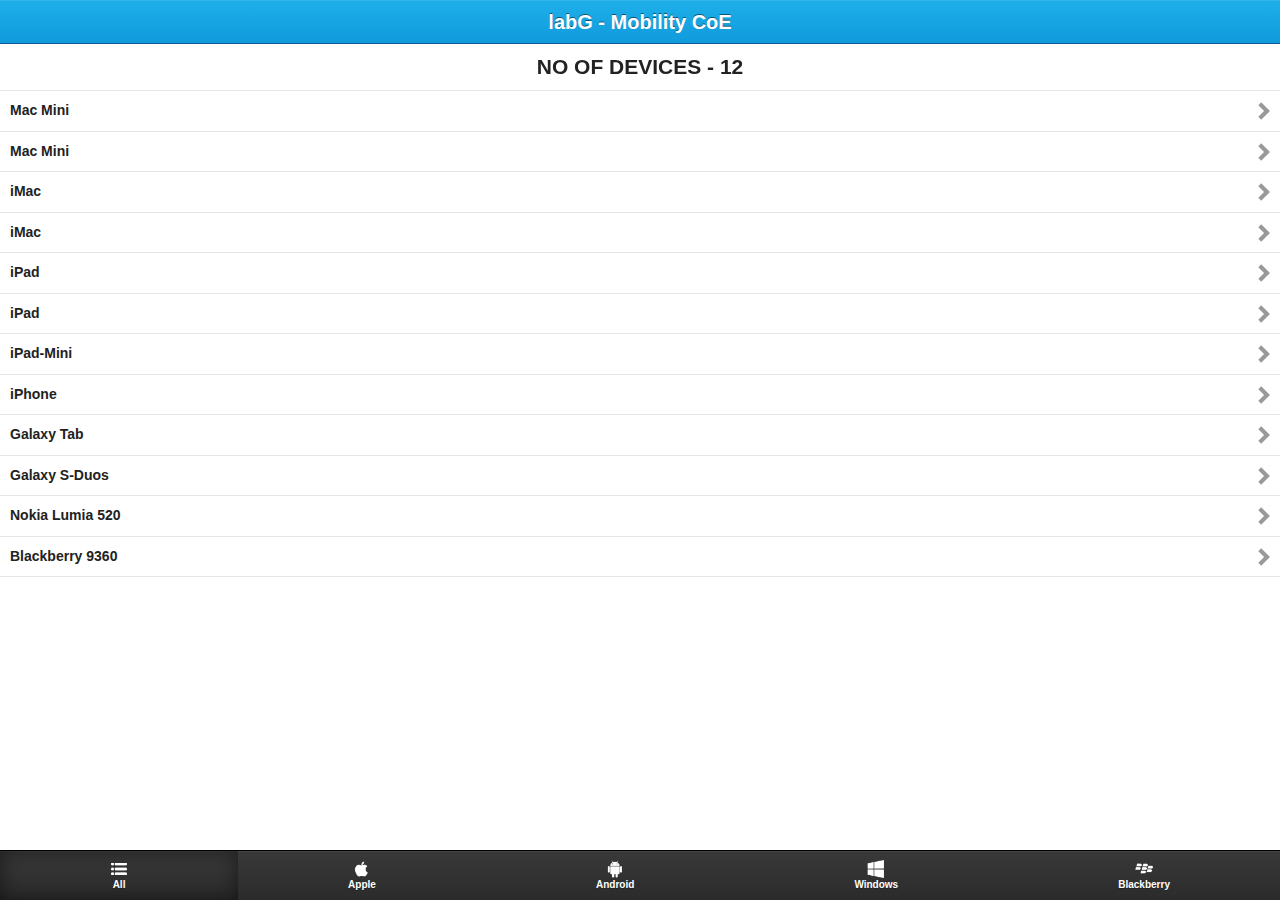
<file: index.html>
<!DOCTYPE html>
<html ng-app="labG">
  <head>
    <meta charset="utf-8">
    <title>labG - Mobile CoE</title>
    <!-- Sets initial viewport load and disables zooming  -->
    <meta name="viewport" content="initial-scale=1, maximum-scale=1, user-scalable=no">
    <!-- Makes your prototype chrome-less once bookmarked to your phone's home screen -->
    <meta name="apple-mobile-web-app-capable" content="yes">
    <meta name="apple-mobile-web-app-status-bar-style" content="black">   
    <!-- Set a shorter title for iOS6 devices when saved to home screen -->
    <meta name="apple-mobile-web-app-title" content="labG - Mobility CoE">
    <!-- Set Apple icons for when prototype is saved to home screen -->
    <link rel="apple-touch-icon-precomposed" sizes="114x114" href="images/touch-icons/apple-touch-icon-114x114.png">
    <link rel="apple-touch-icon-precomposed" sizes="72x72" href="images/touch-icons/apple-touch-icon-72x72.png">
    <link rel="apple-touch-icon-precomposed" sizes="57x57" href="images/touch-icons/apple-touch-icon-57x57.png">
    <!-- Include the compiled Ratchet CSS -->
    <link rel="stylesheet" href="css/ratchet.css">
    <!-- Include the App Specific CSS Files -->
    <link rel="stylesheet" href="css/app.css">
    <!-- Including Angular JS -->
    <script src="js/angular.min.js"></script>
    <!-- App Specific Javascript Logic -->
    <script src="js/app.js"></script>
    <!-- Ratchet Javascript Logic -->
    <script src="js/ratchet.js"></script>
    
  </head>
  <body>

  <!-- Make sure all your bars are the first things in your <body> -->
  <header class="bar-title">
     <a class="button-prev" id="backButton" ng-hide="true" href="#list">
        Back
     </a>
  <h1 class="title">labG - Mobility CoE</h1>
  </header>

    <!-- Wrap all non-bar HTML in the .content div (this is actually what scrolls) -->
    <div class="content" ng-view>
     
    </div>
  </body>
</html>
</file>
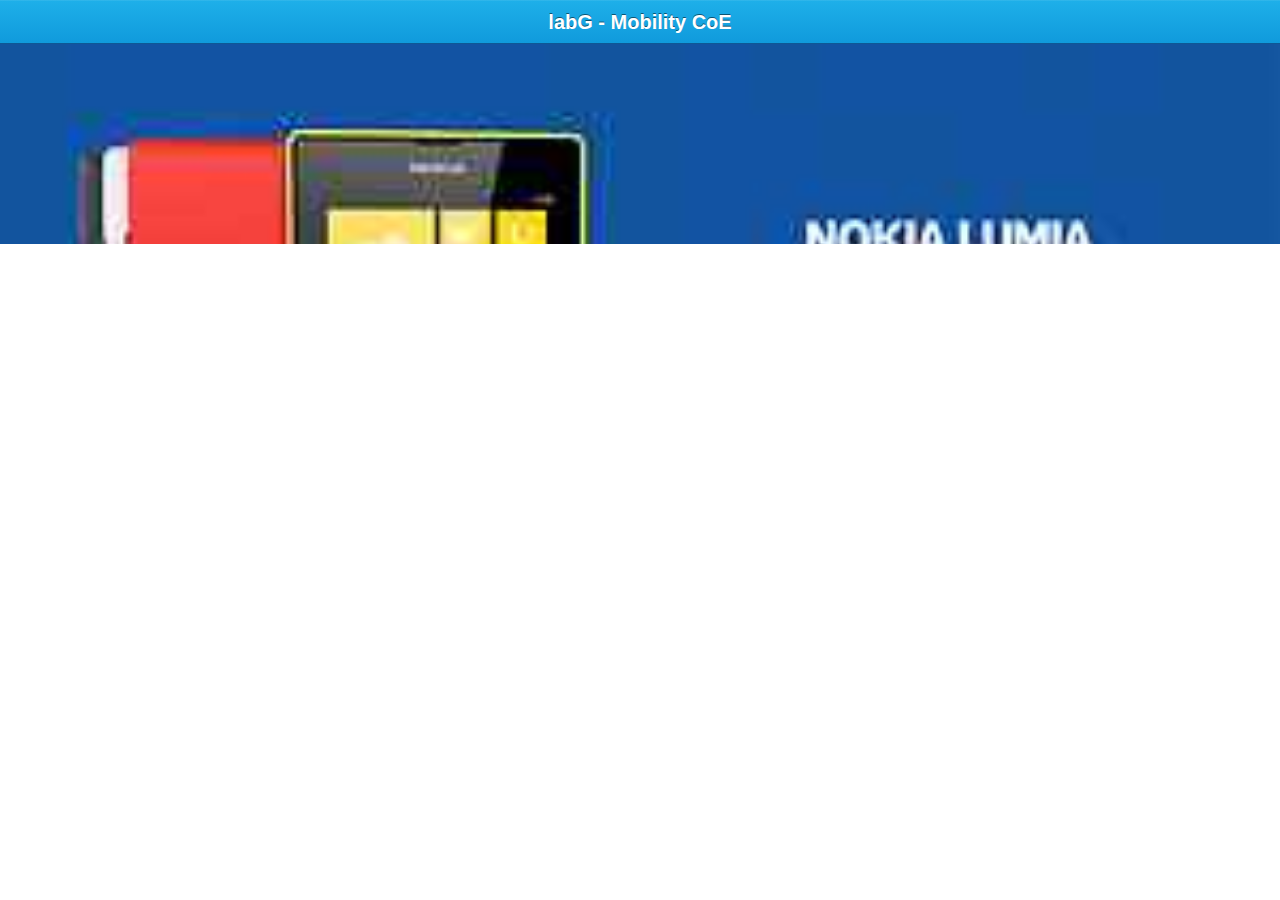
<file: slider.html>
<!DOCTYPE html>
<html ng-app="labG">
  <head>
    <meta charset="utf-8">
    <title>labG - Mobile CoE</title>
    <!-- Sets initial viewport load and disables zooming  -->
    <meta name="viewport" content="initial-scale=1, maximum-scale=1, user-scalable=no">
    <!-- Makes your prototype chrome-less once bookmarked to your phone's home screen -->
    <meta name="apple-mobile-web-app-capable" content="yes">
    <meta name="apple-mobile-web-app-status-bar-style" content="black">   
    <!-- Set a shorter title for iOS6 devices when saved to home screen -->
    <meta name="apple-mobile-web-app-title" content="labG - Mobility CoE">
    <!-- Set Apple icons for when prototype is saved to home screen -->
    <link rel="apple-touch-icon-precomposed" sizes="114x114" href="images/touch-icons/apple-touch-icon-114x114.png">
    <link rel="apple-touch-icon-precomposed" sizes="72x72" href="images/touch-icons/apple-touch-icon-72x72.png">
    <link rel="apple-touch-icon-precomposed" sizes="57x57" href="images/touch-icons/apple-touch-icon-57x57.png">
    <!-- Include the compiled Ratchet CSS -->
    <link rel="stylesheet" href="css/ratchet.css">
    <!-- Include the App Specific CSS Files -->
    <link rel="stylesheet" href="css/app.css">
    <!-- Including Angular JS -->
    <script src="js/angular.min.js"></script>
    <!-- App Specific Javascript Logic -->
    <script src="js/app.js"></script>
    <!-- Ratchet Javascript Logic -->
    <script src="js/ratchet.js"></script>
    
  </head>
  <body>

  <!-- Make sure all your bars are the first things in your <body> -->
  <header class="bar-title">
     <a class="button-prev" id="backButton" ng-hide="true" href="#">
        Back
     </a>
  <h1 class="title">labG - Mobility CoE</h1>
  </header>
  <div class="content">
    <div class="slider">
        <ul>
          <li>
            <img src="images/winPhone0.jpg">
            <span class="slide-text">← Slide me</span>
          </li>
          <li>
            <img src="images/winPhone1.jpg">
          </li>
          <li>
            <img src="images/winPhone2.jpg">
          </li>
        </ul>
    </div>
  </div>
  </body>
</html>
</file>
<file: css/app.css>
/* App Specific CSS Code */
#noOfDevices
{
	text-align: center;
}

.slide-text {
position: absolute;
top: 45%;
left: 0;
width: 100%;
color: #FFF;
text-align: center;
font-size: 24px;
font-weight: 300;
text-shadow: 0 0 10px rgba(0, 0, 0, 0.5);
}

.slider > ul li img
{
	width:100%;
	height: 100%;
}
</file>
<file: css/ratchet.css>
/**
 * ==================================
 * Ratchet v1.0.2
 * Licensed under The MIT License
 * http://opensource.org/licenses/MIT
 * ==================================
 */

/* Hard reset
-------------------------------------------------- */

html,
body,
div,
span,
iframe,
h1,
h2,
h3,
h4,
h5,
h6,
p,
blockquote,
pre,
a,
abbr,
acronym,
address,
big,
cite,
code,
del,
dfn,
em,
img,
ins,
kbd,
q,
s,
samp,
small,
strike,
strong,
sub,
sup,
tt,
var,
b,
u,
i,
center,
dl,
dt,
dd,
ol,
ul,
li,
fieldset,
form,
label,
legend,
table,
caption,
tbody,
tfoot,
thead,
tr,
th,
td,
article,
aside,
canvas,
details,
embed,
figure,
figcaption,
footer,
header,
hgroup,
menu,
nav,
output,
section,
summary,
time,
audio,
video {
  padding: 0;
  margin: 0;
  border: 0;
}

/* Prevents iOS text size adjust after orientation change, without disabling (Thanks to @necolas) */
html {
  -webkit-text-size-adjust: 100%;
      -ms-text-size-adjust: 100%;
}

/* Base styles
-------------------------------------------------- */

body {
  position: fixed;
  top: 0;
  right: 0;
  bottom: 0;
  left: 0;
  font: 14px/1.25 "Helvetica Neue", sans-serif;
  color: #222;
  background-color: #fff;
}

/* Universal link styling */
a {
  color: #0882f0;
  text-decoration: none;
  -webkit-tap-highlight-color: rgba(0, 0, 0, 0); /* Removes the dark touch outlines on links */
}

/* Wrapper to be used around all content not in .bar-title and .bar-tab */
.content {
  position: fixed;
  top: 0;
  right: 0;
  bottom: 0;
  left: 0;
  overflow: auto;
  background-color: #fff;
  -webkit-transition-property: top, bottom;
          transition-property: top, bottom;
  -webkit-transition-duration: .2s, .2s;
          transition-duration: .2s, .2s;
  -webkit-transition-timing-function: linear, linear;
          transition-timing-function: linear, linear;
  -webkit-overflow-scrolling: touch;
}

/* Hack to force all relatively and absolutely positioned elements still render while scrolling
   Note: This is a bug for "-webkit-overflow-scrolling: touch" */
.content > * {
  -webkit-transform: translateZ(0px);
          transform: translateZ(0px);
}

/* Utility wrapper to pad in components like forms, block buttons and segmented-controllers so they're not full-bleed */
.content-padded {
  padding: 10px;
}

/* Pad top/bottom of content so it doesn't hide behind .bar-title and .bar-tab.
   Note: For these to work, content must come after both bars in the markup */
.bar-title ~ .content {
  top: 44px;
}
.bar-tab ~ .content {
  bottom: 51px;
}
.bar-header-secondary ~ .content {
  top: 88px;
}/* General bar styles
-------------------------------------------------- */

[class*="bar-"] {
  position: fixed;
  right: 0;
  left: 0;
  z-index: 10;
  height: 44px;
  padding: 5px;
  box-sizing: border-box;
}

/* Modifier class to dock any bar below .bar-title */
.bar-header-secondary {
  top: 45px;
}

/* Modifier class to dock any bar to bottom of viewport */
.bar-footer {
  bottom: 0;
}

/* Generic bar for wrapping buttons, segmented controllers, etc. */
.bar-standard {
  background-color: #f2f2f2;
  background-image: -webkit-linear-gradient(top, #f2f2f2 0, #e5e5e5 100%);
  background-image: linear-gradient(to bottom, #f2f2f2 0, #e5e5e5 100%);
  border-bottom: 1px solid #aaa;
  box-shadow: inset 0 1px 1px -1px #fff;
}

/* Flip border position to top for footer bars */
.bar-footer.bar-standard,
.bar-footer-secondary.bar-standard {
  border-top: 1px solid #aaa;
  border-bottom-width: 0;
}

/* Title bar
-------------------------------------------------- */

/* Bar docked to top of viewport for showing page title and actions */
.bar-title {
  top: 0;
  display: -webkit-box;
  display: box;
  background-color: #1eb0e9;
  background-image: -webkit-linear-gradient(top, #1eb0e9 0, #109adc 100%);
  background-image: linear-gradient(to bottom, #1eb0e9 0, #109adc 100%);
  border-bottom: 1px solid #0e5895;
  box-shadow: inset 0 1px 1px -1px rgba(255, 255, 255, .8);
  -webkit-box-orient: horizontal;
          box-orient: horizontal;
}

/* Centered text in the .bar-title */
.bar-title .title {
  position: absolute;
  top: 0;
  left: 0;
  display: block;
  width: 100%;
  font-size: 20px;
  font-weight: bold;
  line-height: 44px;
  color: #fff;
  text-align: center;
  text-shadow: 0 -1px rgba(0, 0, 0, .5);
  white-space: nowrap;
}

.bar-title > a:not([class*="button"]) {
  display: block;
  width: 100%;
  height: 100%;
}

/* Retain specified title color */
.bar-title .title a {
  color: inherit;
}

/* Tab bar
-------------------------------------------------- */

/* Bar docked to bottom used for primary app navigation */
.bar-tab {
  bottom: 0;
  height: 50px;
  padding: 0;
  background-color: #393939;
  background-image: -webkit-linear-gradient(top, #393939 0, #2b2b2b 100%);
  background-image: linear-gradient(to bottom, #393939 0, #2b2b2b 100%);
  border-top: 1px solid #000;
  border-bottom-width: 0;
  box-shadow: inset 0 1px 1px -1px rgba(255, 255, 255, .6);
}

/* Wrapper for individual tab */
.tab-inner {
  display: -webkit-box;
  display: box;
  height: 100%;
  list-style: none;
  -webkit-box-orient: horizontal;
          box-orient: horizontal;
}

/* Navigational tab */
.tab-item {
  height: 100%;
  padding-top: 9px;
  text-align: center;
  box-sizing: border-box;
  -webkit-box-flex: 1;
          box-flex: 1;
}

/* Active state for tab */
.tab-item.active {
  box-shadow: inset 0 0 20px rgba(0, 0, 0, .5);
}

/* Icon for tab  */
.tab-icon {
  display: block;
  height: 18px;
  margin: 0 auto;
}

/* Label for tab */
.tab-label {
  margin-top: 1px;
  font-size: 10px;
  font-weight: bold;
  color: #fff;
  text-shadow: 0 1px rgba(0, 0, 0, .3);
}

/* Buttons in title bars
-------------------------------------------------- */

/* Generic style for all buttons in .bar-title */
.bar-title [class*="button"] {
  position: relative;
  z-index: 10; /* Places buttons over full width title */
  font-size: 12px;
  line-height: 23px;
  color: #fff;
  text-shadow: 0 -1px 0 rgba(0, 0, 0, .3);
  background-color: #1eb0e9;
  background-image: -webkit-linear-gradient(top, #1eb0e9 0, #0984c6 100%);
  background-image: linear-gradient(to bottom, #1eb0e9 0, #0984c6 100%);
  border: 1px solid #0e5895;
  box-shadow: 0 1px rgba(255, 255, 255, .25);
  -webkit-box-flex: 0;
          box-flex: 0;
}


/* Hacky way to right align buttons outside of flex-box system
   Note: is only absolutely positioned button, would be better if flex-box had an "align right" option */
.bar-title .title + [class*="button"]:last-child,
.bar-title .button + [class*="button"]:last-child,
.bar-title [class*="button"].pull-right {
  position: absolute;
  top: 5px;
  right: 5px;
}

/* Override standard button active states */
.bar-title .button:active {
  color: #fff;
  background-color: #0876b1;
}

/* Directional buttons in title bars (thanks to @GregorAdams for solution - http://cssnerd.com/2011/11/30/the-best-pure-css3-ios-style-arrow-back-button/)
-------------------------------------------------- */

/* Add relative positioning so :before content is positioned properly */
.bar-title .button-prev,
.bar-title .button-next {
  position: relative;
}

/* Prev/next button base styles */
.bar-title .button-prev {
  margin-left: 7px; /* Push over to make room for :before content */
  border-left: 0;
  border-bottom-left-radius: 10px 15px;
  border-top-left-radius: 10px 15px;
}
.bar-title .button-next {
  margin-right: 7px; /* Push over to make room for :before content */
  border-right: 0;
  border-top-right-radius: 10px 15px;
  border-bottom-right-radius: 10px 15px;
}

/* Pointed part of directional button */
.bar-title .button-prev:before,
.bar-title .button-next:before {
  position: absolute;
  top: 2px;
  width: 27px;
  height: 27px;
  border-radius: 30px 100px 2px 40px / 2px 40px 30px 100px;
  content: '';
  box-shadow: inset 1px 0 #0e5895, inset 0 1px #0e5895;
  -webkit-mask-image: -webkit-gradient(linear, left top, right bottom, from(#000), color-stop(.33, #000), color-stop(.5, transparent), to(transparent));
                  mask-image: gradient(linear, left top, right bottom, from(#000), color-stop(.33, #000), color-stop(.5, transparent), to(transparent));
}
.bar-title .button-prev:before {
  left: -5px;
  background-image: -webkit-gradient(linear, left bottom, right top, from(#0984c6), to(#1eb0e9));
  background-image: gradient(linear, left bottom, right top, from(#0984c6), to(#1eb0e9));
  border-left: 1.5px solid rgba(255, 255, 255, .25);
  -webkit-transform: rotate(-45deg) skew(-10deg, -10deg);
          transform: rotate(-45deg) skew(-10deg, -10deg);
}
.bar-title .button-next:before {
  right: -5px;
  background-image: -webkit-gradient(linear, left bottom, right top, from(#1eb0e9), to(#0984c6));
  background-image: gradient(linear, left bottom, right top, from(#1eb0e9), to(#0984c6));
  border-top: 1.5px solid rgba(255, 255, 255, .25);
  -webkit-transform: rotate(135deg) skew(-10deg, -10deg);
          transform: rotate(135deg) skew(-10deg, -10deg);
}

/* Active states for the directional buttons */
.bar-title .button-prev:active,
.bar-title .button-next:active,
.bar-title .button-prev:active:before,
.bar-title .button-next:active:before {
  color: #fff;
  background-color: #0876b1;
  background-image: none;
}
.bar-title .button-prev:active:before,
.bar-title .button-next:active:before {
  content: '';
}
.bar-title .button-prev:active:before {
  box-shadow: inset 0 3px 3px rgba(0, 0, 0, .2);
}
.bar-title .button-next:active:before {
  box-shadow: inset 0 -3px 3px rgba(0, 0, 0, .2);
}

/* Block buttons in any bar
-------------------------------------------------- */

/* Add proper padding and replace buttons normal dropshadow with a shine from bar */
[class*="bar"] .button-block {
  padding: 7px 0;
  margin-bottom: 0;
  box-shadow: inset 0 1px 1px rgba(255, 255, 255, .4), 0 1px rgba(255, 255, 255, .8);
}

/* Override standard padding changes for .button-blocks */
[class*="bar"] .button-block:active {
  padding: 7px 0;
}

/* Segmented controller in any bar
-------------------------------------------------- */

/* Remove standard segmented bottom margin */
[class*="bar-"] .segmented-controller {
  margin-bottom: 0;
}

/* Add margins between segmented controllers and buttons */
[class*="bar-"] .segmented-controller + [class*="button"],
[class*="bar-"] [class*="button"] + .segmented-controller {
  margin-left: 5px;
}

/* Segmented controller in a title bar
-------------------------------------------------- */

.bar-title .segmented-controller {
  line-height: 18px;
  text-shadow: 0 -1px 0 rgba(0, 0, 0, 0.3);
  background-color: #1eb0e9;
  background-image: -webkit-linear-gradient(top, #1eb0e9 0, #0984c6 100%);
  background-image: linear-gradient(to bottom, #1eb0e9 0, #0984c6 100%);
  border: 1px solid #0e5895;
  border-radius: 3px;
  box-shadow: 0 1px rgba(255, 255, 255, .25);
  -webkit-box-flex: 1;
          box-flex: 1;
}

/* Set color for tab border and highlight */
.bar-title .segmented-controller li {
  border-left: 1px solid #0e5895;
  box-shadow: inset 1px 0 rgba(255, 255, 255, .25);
}

/* Remove inset shadow from first tab or one to the right of the active tab  */
.bar-title .segmented-controller .active + li,
.bar-title .segmented-controller li:first-child {
  box-shadow: none;
}

/* Remove left-hand border from first tab */
.bar-title .segmented-controller li:first-child {
  border-left-width: 0;
}

/* Depressed state (active) */
.bar-title .segmented-controller li.active {
  background-color: #0082c4;
  box-shadow: inset 0 1px 6px rgba(0, 0, 0, .3);
}

/* Set color of links to white */
.bar-title .segmented-controller li > a {
  color: #fff;
}


/* Search forms in standard bar
-------------------------------------------------- */

/* Position/size search bar within the bar */
.bar-standard input[type=search] {
  height: 32px;
  margin: 0;
}/* Lists
-------------------------------------------------- */

/* Remove usual bullet styles from list */
.list {
  margin-bottom: 10px;
  list-style: none;
  background-color: #fff;
}

/* Pad each list item and add dividers */
.list li {
  position: relative;
  padding: 11px 60px 11px 10px; /* Given extra right padding to accomodate counts, chevrons or buttons */
  border-bottom: 1px solid rgba(0, 0, 0, .1);
}

/* Give top border to first list items */
.list li:first-child {
  border-top: 1px solid rgba(0, 0, 0, .1);
}

/* If a list of links, make sure the child <a> takes up full list item tap area (want to avoid selecting child buttons though) */
.list li > a:not([class*="button"]) {
  position: relative;
  display: block;
  padding: inherit;
  margin: -11px -60px -11px -10px;
  color: inherit;
}

/* Inset list
-------------------------------------------------- */

.list.inset {
  width: auto;
  margin-right: 10px;
  margin-left: 10px;
  border: 1px solid rgba(0, 0, 0, .1);
  border-radius: 6px;
  box-sizing: border-box;
}

/* Remove border from first/last standard list items to avoid double border at top/bottom of lists */
.list.inset li:first-child {
  border-top-width: 0;
}
.list.inset li:last-child {
  border-bottom-width: 0;
}


/* List dividers
-------------------------------------------------- */

.list .list-divider {
  position: relative;
  top: -1px;
  padding-top: 6px;
  padding-bottom: 6px;
  font-size: 12px;
  font-weight: bold;
  line-height: 18px;
  text-shadow: 0 1px 0 rgba(255, 255, 255, .5);
  background-color: #f8f8f8;
  background-image: -webkit-linear-gradient(top, #f8f8f8 0, #eee 100%);
  background-image: linear-gradient(to bottom, #f8f8f8 0, #eee 100%);
  border-top: 1px solid rgba(0, 0, 0, .1);
  border-bottom: 1px solid rgba(0, 0, 0, .1);
  box-shadow: inset 0 1px 1px rgba(255, 255, 255, .4);
}

/* Rounding first divider on inset lists and remove border on the top */
.list.inset .list-divider:first-child {
  top: 0;
  border-top-width: 0;
  border-radius: 6px 6px 0 0;
}

/* Rounding last divider on inset lists */
.list.inset .list-divider:last-child {
  border-radius: 0 0 6px 6px;
}

/* Right-aligned subcontent in lists (chevrons, buttons, counts and toggles)
-------------------------------------------------- */
.list .chevron,
.list [class*="button"],
.list [class*="count"],
.list .toggle {
  position: absolute;
  top: 50%;
  right: 10px;
}

 /* Position chevrons/counts vertically centered on the right in list items */
.list .chevron,
.list [class*="count"] {
  margin-top: -10px; /* Half height of chevron */
}

/* Push count over if there's a sibling chevron */
.list .chevron + [class*="count"] {
  right: 30px;
}

/* Position buttons vertically centered on the right in list items */
.list [class*="button"] {
  left: auto;
  margin-top: -14px; /* Half height of button */
}

.list .toggle {
  margin-top: -15px; /* Half height of toggle */
}/* Forms
-------------------------------------------------- */

/* Force form elements to inherit font styles */
input,
textarea,
button,
select {
  font-family: inherit;
  font-size: inherit;
}

/* Stretch inputs/textareas to full width and add height to maintain a consistent baseline */
select,
textarea,
input[type="text"],
input[type=search],
input[type="password"],
input[type="datetime"],
input[type="datetime-local"],
input[type="date"],
input[type="month"],
input[type="time"],
input[type="week"],
input[type="number"],
input[type="email"],
input[type="url"],
input[type="tel"],
input[type="color"],
.input-group {
  width: 100%;
  height: 40px;
  padding: 10px;
  margin-bottom: 10px;
  background-color: #fff;
  border: 1px solid rgba(0, 0, 0, .2);
  border-radius: 3px;
  box-shadow: 0 1px 1px rgba(255, 255, 255, .2), inset 0 1px 1px rgba(0, 0, 0, .1);
  -webkit-appearance: none;
  box-sizing: border-box;
  outline: none;
}

/* Fully round search input */
input[type=search] {
  height: 34px;
  font-size: 14px;
  border-radius: 30px;
}

/* Allow text area's height to grow larger than a normal input */
textarea {
  height: auto;
}

/* Style select button to look like part of the Ratchet's style */
select {
  height: auto;
  font-size: 14px;
  background-color: #f8f8f8;
  background-image: -webkit-linear-gradient(top, #f8f8f8 0%, #d4d4d4 100%);
  background-image: linear-gradient(to bottom, #f8f8f8 0%, #d4d4d4 100%);
  box-shadow: inset 0 1px 1px rgba(0, 0, 0, .1);
}


/* Input groups (cluster multiple inputs together into a single group)
-------------------------------------------------- */

/* Reset from initial form setup styles */
.input-group {
  width: auto;
  height: auto;
  padding: 0;
}

/* Remove spacing, borders, shadows and rounding since it all belongs on the .input-group not the input */
.input-group input {
  margin-bottom: 0;
  background-color: transparent;
  border: 0;
  border-bottom: 1px solid rgba(0, 0, 0, .2);
  border-radius: 0;
  box-shadow: none;
}

/* Remove bottom border on last input to avoid double bottom border */
.input-group input:last-child {
  border-bottom-width: 0;
}

/* Input groups with labels
-------------------------------------------------- */

/* To use labels with input groups, wrap a label and an input in an .input-row */
.input-row {
  overflow: hidden;
  border-bottom: 1px solid rgba(0, 0, 0, .2);
}

/* Remove bottom border on last input-row to avoid double bottom border */
.input-row:last-child {
  border-bottom-width: 0;
}

/* Labels get floated left with a set percentage width */
.input-row label {
  float: left;
  width: 25%;
  padding: 11px 10px 9px 13px; /* Optimizing the baseline for mobile. */
  font-weight: bold;
}

/* Actual inputs float to right of labels and also have a set percentage */
.input-row label + input {
  float: right;
  width: 65%;
  padding-left: 0;
  margin-bottom: 0;
  border-bottom: 0;
}/* General button styles
-------------------------------------------------- */

[class*="button"] {
  position: relative;
  display: inline-block;
  padding: 4px 12px;
  margin: 0;
  font-weight: bold;
  line-height: 18px;
  color: #333;
  text-align: center;
  text-shadow: 0 1px 0 rgba(255, 255, 255, 0.5);
  vertical-align: top;
  cursor: pointer;
  background-color: #f8f8f8;
  background-image: -webkit-linear-gradient(top, #f8f8f8 0, #d4d4d4 100%);
  background-image: linear-gradient(to bottom, #f8f8f8 0, #d4d4d4 100%);
  border: 1px solid rgba(0, 0, 0, .3);
  border-radius: 3px;
  box-shadow: inset 0 1px 1px rgba(255, 255, 255, .4), 0 1px 2px rgba(0, 0, 0, .05);
}

/* Active */
[class*="button"]:active {
  padding-top: 5px;
  padding-bottom: 3px;
  color: #333;
  background-color: #ccc;
  background-image: none;
  box-shadow: inset 0 3px 3px rgba(0, 0, 0, .2);
}

/* Button modifiers
-------------------------------------------------- */

/* Overriding styles for buttons with modifiers  */
.button-main,
.button-positive,
.button-negative {
  color: #fff;
  text-shadow: 0 -1px 0 rgba(0, 0, 0, .3);
}

/* Main button */
.button-main {
  background-color: #1eafe7;
  background-image: -webkit-linear-gradient(top, #1eafe7 0, #1a97c8 100%);
  background-image: linear-gradient(to bottom, #1eafe7 0, #1a97c8 100%);
  border: 1px solid #117aaa;
}

/* Positive button  */
.button-positive {
  background-color: #34ba15;
  background-image: -webkit-linear-gradient(top, #34ba15 0, #2da012 100%);
  background-image: linear-gradient(to bottom, #34ba15 0, #2da012 100%);
  border: 1px solid #278f0f;
}

/* Negative button  */
.button-negative {
  background-color: #e71e1e;
  background-image: -webkit-linear-gradient(top, #e71e1e 0,#c71a1a 100%);
  background-image: linear-gradient(to bottom, #e71e1e 0, #c71a1a 100%);
  border: 1px solid #b51a1a;
}

/* Active state for buttons with modifiers */
.button-main:active,
.button-positive:active,
.button-negative:active {
  color: #fff;
}
.button-main:active {
  background-color: #0876b1;
}
.button-positive:active {
  background-color: #298f11;
}
.button-negative:active {
  background-color: #b21a1a;
}

/* Block level buttons (full width buttons) */
.button-block {
  display: block;
  padding: 11px 0 13px;
  margin-bottom: 10px;
  font-size: 16px;
}

/* Active state for block level buttons */
.button-block:active {
  padding: 12px 0;
}

/* Make button elements go full width when given .button-block class */
button.button-block {
  width: 100%;
}

/* Counts in buttons
-------------------------------------------------- */

/* Generic styles for all counts within buttons */
[class*="button"] [class*="count"] {
  padding-top: 2px;
  padding-bottom: 2px;
  margin-right: -4px;
  margin-left: 4px;
  text-shadow: none;
  background-color: rgba(0, 0, 0, .2);
  box-shadow: inset 0 1px 1px -1px #000000, 0 1px 1px -1px #fff;
}

/* Position counts within block level buttons
   Note: These are absolutely positioned so that text of button isn't "pushed" by count and always
   stays at true center of button */
.button-block [class*="count"] {
  position: absolute;
  right: 0;
  padding-top: 4px;
  padding-bottom: 4px;
  margin-right: 10px;
}/* Chevrons
-------------------------------------------------- */

.chevron {
  display: block;
  height: 20px;
}

/* Base styles for both 1/2's of the chevron */
.chevron:before,
.chevron:after {
  position: relative;
  display: block;
  width: 12px;
  height: 4px;
  background-color: #999;
  content: '';
}

/* Position and rotate respective 1/2's of the chevron */
.chevron:before {
  top: 5px;
  -webkit-transform: rotate(45deg);
          transform: rotate(45deg);
}
.chevron:after {
  top: 7px;
  -webkit-transform: rotate(-45deg);
          transform: rotate(-45deg);
}/* General count styles
-------------------------------------------------- */

[class*="count"] {
  display: inline-block;
  padding: 4px 9px;
  font-size: 12px;
  font-weight: bold;
  line-height: 13px;
  color: #fff;
  background-color: rgba(0, 0, 0, .3);
  border-radius: 100px;
}

/* Count modifiers
-------------------------------------------------- */

/* Overriding styles for counts with modifiers  */
.count-main,
.count-positive,
.count-negative {
  color: #fff;
  text-shadow: 0 -1px 0 rgba(0, 0, 0, .3);
}

/* Main count  */
.count-main {
  background-color: #1eafe7;
  background-image: -webkit-linear-gradient(top, #1eafe7 0, #1a97c8 100%);
  background-image: linear-gradient(to bottom, #1eafe7 0, #1a97c8 100%);
}

/* Positive count  */
.count-positive {
  background-color: #34ba15;
  background-image: -webkit-linear-gradient(top, #34ba15 0, #2da012 100%);
  background-image: linear-gradient(to bottom, #34ba15 0, #2da012 100%);
}

/* Negative count  */
.count-negative {
  background-color: #e71e1e;
  background-image: -webkit-linear-gradient(top, #e71e1e 0,#c71a1a 100%);
  background-image: linear-gradient(to bottom, #e71e1e 0, #c71a1a 100%);
}/* Segmented controllers
-------------------------------------------------- */

.segmented-controller {
  display: -webkit-box;
  display: box;
  margin-bottom: 10px;
  overflow: hidden;
  font-size: 12px;
  font-weight: bold;
  text-shadow: 0 1px rgba(255, 255, 255, .5);
  list-style: none;
  background-color: #f8f8f8;
  background-image: -webkit-linear-gradient(top, #f8f8f8 0, #d4d4d4 100%);
  background-image: linear-gradient(to bottom, #f8f8f8 0, #d4d4d4 100%);
  border: 1px solid #aaa;
  border-radius: 3px;
  box-shadow: inset 0 1px rgba(255, 255, 255, 0.5), 0 1px rgba(255, 255, 255, .8);
  -webkit-box-orient: horizontal;
          box-orient: horizontal;
}

/* Section within controller */
.segmented-controller li {
  overflow: hidden;
  text-align: center;
  white-space: nowrap;
  border-left: 1px solid #aaa;
  box-shadow: inset 1px 0 rgba(255, 255, 255, .5);
  -webkit-box-flex: 1;
          box-flex: 1;
}

/* Link that fills each section */
.segmented-controller li > a {
  display: block;
  padding: 8px 16px;
  overflow: hidden;
  line-height: 15px;
  color: #333;
  text-overflow: ellipsis;
}

/* Remove border-left and shadow from first section */
.segmented-controller li:first-child {
  border-left-width: 0;
  box-shadow: none;
}

/* Active segment of controller */
.segmented-controller li.active {
  background-color: #ccc;
  box-shadow: inset 0 1px 5px rgba(0, 0, 0, .3);
}

.segmented-controller-item {
  display: none;
}

.segmented-controller-item.active {
  display: block;
}/* Popovers (to be used with popovers.js)
-------------------------------------------------- */

.popover {
  position: fixed;
  top: 55px;
  left: 50%;
  z-index: 20;
  display: none;
  width: 280px;
  padding: 5px;
  margin-left: -146px;
  background-color: #555;
  background-image: -webkit-linear-gradient(top, #555 5%, #555 6%, #111 30%);
  background-image: linear-gradient(to bottom, #555 5%, #555 6%,#111 30%);
  border: 1px solid #111;
  border-radius: 6px;
  opacity: 0;
  box-shadow: inset 0 1px 1px -1px #fff, 0 3px 10px rgba(0, 0, 0, .3);
  -webkit-transform: translate3d(0, -15px, 0);
          transform: translate3d(0, -15px, 0);
  -webkit-transition: -webkit-transform 0.2s ease-in-out, opacity 0.2s ease-in-out;
                  transition: transform 0.2s ease-in-out, opacity 0.2s ease-in-out;
}

/* Caret on top of popover using CSS triangles (thanks to @chriscoyier for solution) */
.popover:before,
.popover:after {
  position: absolute;
  left: 50%;
  width: 0;
  height: 0;
  content: '';
}
.popover:before {
  top: -20px;
  margin-left: -21px;
  border-right: 21px solid transparent;
  border-bottom: 21px solid #111;
  border-left: 21px solid transparent;
}
.popover:after {
  top: -19px;
  margin-left: -20px;
  border-right: 20px solid transparent;
  border-bottom: 20px solid #555;
  border-left: 20px solid transparent;
}

/* Wrapper for a title and buttons */
.popover-header {
  display: -webkit-box;
  display: box;
  height: 34px;
  margin-bottom: 5px;
}

/* Centered title for popover */
.popover-header .title {
  position: absolute;
  top: 0;
  left: 0;
  width: 100%;
  margin: 15px 0;
  font-size: 16px;
  font-weight: bold;
  line-height: 12px;
  color: #fff;
  text-align: center;
  text-shadow: 0 -1px rgba(0, 0, 0, .5);
}

/* Generic style for all buttons in .popover-header */
.popover-header [class*="button"] {
  z-index: 25;
  font-size: 12px;
  line-height: 22px;
  color: #fff;
  text-shadow: 0 -1px 0 rgba(0, 0, 0, .3);
  background-color: #454545;
  background-image: -webkit-linear-gradient(top, #454545 0, #353535 100%);
  background-image: linear-gradient(to bottom, #454545 0, #353535 100%);
  border: 1px solid #111;
  -webkit-box-flex: 0;
          box-flex: 0;
}

/* Hacky way to right align buttons outside of flex-box system
   Note: is only absolutely positioned button, would be better if flex-box had an "align right" option */
.popover-header .title + [class*="button"]:last-child,
.popover-header .button + [class*="button"]:last-child,
.popover-header [class*="button"].pull-right {
  position: absolute;
  top: 5px;
  right: 5px;
}

/* Active state for popover header buttons */
.popover-header .button:active {
  color: #fff;
  background-color: #0876b1;
}

/* Popover animation
-------------------------------------------------- */

.popover.visible {
  opacity: 1;
  -webkit-transform: translate3d(0, 0, 0);
          transform: translate3d(0, 0, 0);
}

/* Backdrop (used as invisible touch escape)
-------------------------------------------------- */

.backdrop {
  position: fixed;
  top: 0;
  right: 0;
  bottom: 0;
  left: 0;
  z-index: 10;
}

/* Block level buttons in popovers
-------------------------------------------------- */

/* Positioning and giving darker border to look sharp against dark popover */
.popover .button-block {
  margin-bottom: 5px;
  border: 1px solid #111;
}

/* Remove extra margin on bottom of last button */
.popover .button-block:last-child {
  margin-bottom: 0;
}

/* Lists in popovers
-------------------------------------------------- */

.popover .list {
  width: auto;
  max-height: 250px;
  margin-right: 0;
  margin-bottom: 0;
  margin-left: 0;
  overflow: auto;
  background-color: #fff;
  border: 1px solid #000;
  border-radius: 3px;
  -webkit-overflow-scrolling: touch;
}/* Modals
-------------------------------------------------- */
.modal {
  position: fixed; 
  top: 0;
  opacity: 0;
  z-index: 11; 
  width: 100%;
  min-height: 100%;
  overflow: hidden;
  background-color: #fff;  
  -webkit-transform: translate3d(0, 100%, 0);
          transform: translate3d(0, 100%, 0);
  -webkit-transition: -webkit-transform .25s ease-in-out, opacity 1ms .25s;
          transition:         transform .25s ease-in-out, opacity 1ms .25s;
}

/* Modal - When active
-------------------------------------------------- */
.modal.active {
  opacity: 1;
  height: 100%;
  -webkit-transition: -webkit-transform .25s ease-in-out;
          transition:         transform .25 ease-in-out;
  -webkit-transform: translate3d(0, 0, 0);
          transform: translate3d(0, 0, 0);
}/* Slider styles (to be used with sliders.js)
-------------------------------------------------- */

/* Width/height of slider */
.slider,
.slider > li {
  width: 100%;
  height: 200px;
}

/* Outer wrapper for slider */
.slider {
  overflow: hidden;
  background-color: #000;
}

/* Inner wrapper for slider (width of all slides together) */
.slider > ul {
  position: relative;
  font-size: 0; /* Remove spaces from inline-block children */
  white-space: nowrap;
  -webkit-transition: all 0 linear;
          transition: all 0 linear;
}

/* Individual slide */
.slider > ul > li {
  display: inline-block;
  vertical-align: top; /* Ensure that li always aligns to top */
  width: 100%; 
  height: 100%;
}

/* Required reset of font-size to same as standard body */
.slider > ul > li > * {
  font-size: 14px;
}/* Toggle styles (to be used with toggles.js)
-------------------------------------------------- */

.toggle {
  position: relative;
  width: 75px;
  height: 28px;
  background-color: #eee;
  border: 1px solid #bbb;
  border-radius: 20px;
  box-shadow: inset 0 0 4px rgba(0, 0, 0, .1);
}

/* Text indicating "on" or "off". Default is "off" */
.toggle:before {
  position: absolute;
  right: 13px;
  font-weight: bold;
  line-height: 28px;
  color: #777;
  text-shadow: 0 1px #fff;
  text-transform: uppercase;
  content: "Off";
}

/* Sliding handle */
.toggle-handle {
  position: absolute;
  top: -1px;
  left: -1px;
  z-index: 2;
  width: 28px;
  height: 28px;
  background-color: #fff;
  background-image: -webkit-linear-gradient(top, #fff 0, #f2f2f2 100%);
  background-image: linear-gradient(to bottom, #fff 0, #f2f2f2 100%);
  border: 1px solid rgba(0, 0, 0, .2);
  border-radius: 100px;
  -webkit-transition: -webkit-transform 0.1s ease-in-out, border 0.1s ease-in-out;
                  transition: transform 0.1s ease-in-out, border 0.1s ease-in-out;
}

/* Active state for toggle */
.toggle.active {
  background-color: #19a8e4;
  background-image: -webkit-linear-gradient(top, #088cd4 0, #19a8e4 100%);
  background-image: linear-gradient(to bottom, #088cd4 0, #19a8e4 100%);
  border: 1px solid #096c9d;
  box-shadow: inset 0 0 15px rgba(255, 255, 255, .25);
}

/* Active state for toggle handle */
.toggle.active .toggle-handle {
  border-color: #0a76ad;
  -webkit-transform: translate3d(48px,0,0);
          transform: translate3d(48px,0,0);
}

/* Change "off" to "on" for active state */
.toggle.active:before {
  right: auto;
  left: 15px;
  color: #fff;
  text-shadow: 0 -1px rgba(0, 0, 0, 0.25);
  content: "On";
}/* Push styles (to be used with push.js)
-------------------------------------------------- */

/* Fade animation */
.content.fade {
  left: 0;
  opacity: 0;
  -webkit-transition: opacity .2s ease-in-out;
          transition: opacity .2s ease-in-out;
}
.content.fade.in {
  opacity: 1;
}

/* Slide animation */
.content.slide {
  -webkit-transform: translate3d(0, 0, 0);
          transform: translate3d(0, 0, 0);
 -webkit-transition: -webkit-transform .25s ease-in-out;
         transition:         transform .25s ease-in-out;
}
.content.slide.left {
  -webkit-transform: translate3d(-100%, 0, 0);
          transform: translate3d(-100%, 0, 0);
}
.content.slide.right {
  -webkit-transform: translate3d(100%, 0, 0);
          transform: translate3d(100%, 0, 0);
}
</file>
